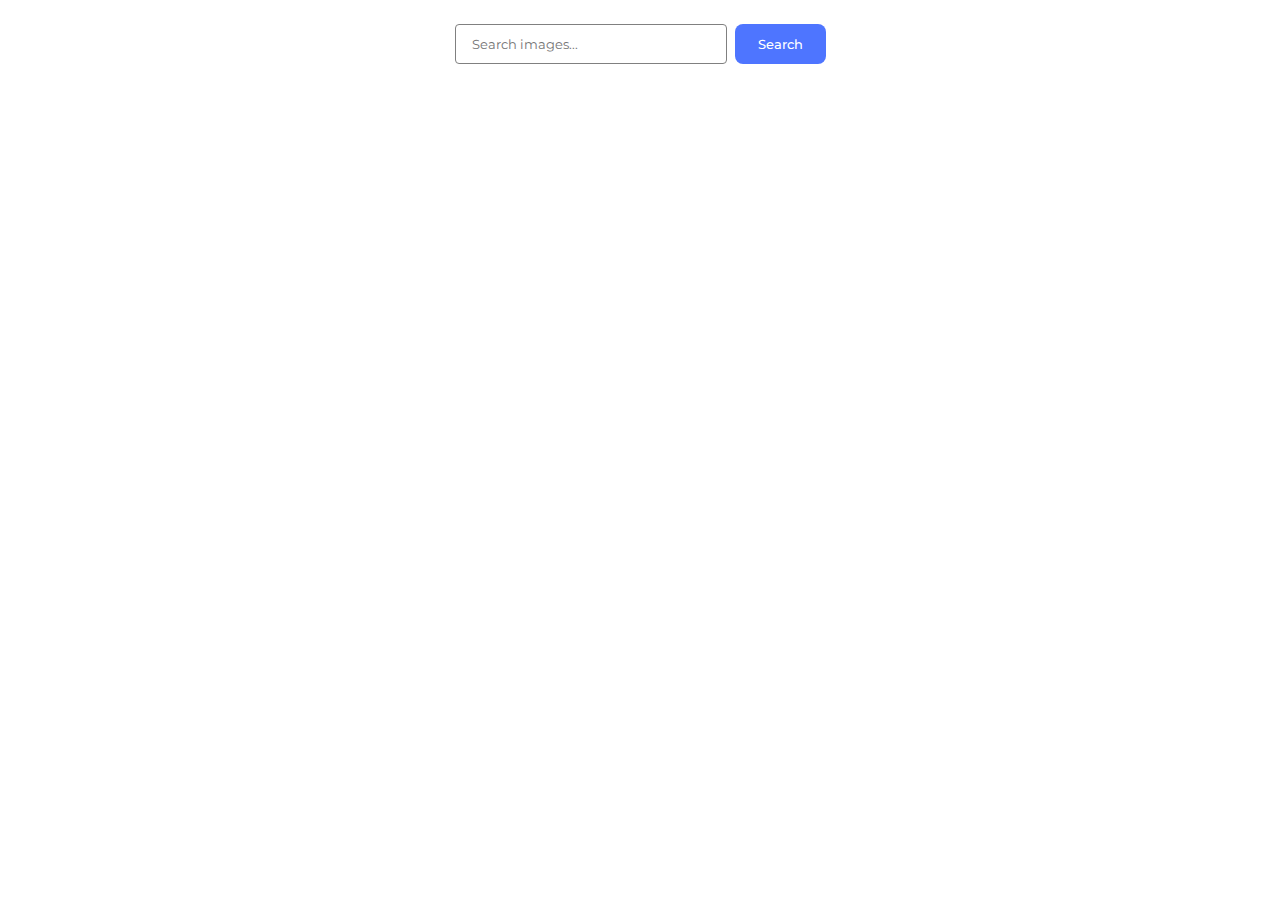
<file: src/index.html>
<!DOCTYPE html>
<html lang="en">

<head>
  <meta charset="UTF-8" />
  <link rel="icon" type="image/svg+xml" href="/favicon.svg" />
  <meta name="viewport" content="width=device-width, initial-scale=1.0" />
  <link rel="preconnect" href="https://fonts.googleapis.com" />
  <link rel="preconnect" href="https://fonts.gstatic.com" crossorigin />
  <link href="https://fonts.googleapis.com/css2?family=Montserrat:wght@100..900&display=swap" rel="stylesheet" />
  <title>Homework number 11</title>
  <link rel="stylesheet" href="./css/reset.css" />
  <link rel="stylesheet" href="./css/styles.css" />
</head>

<body>
  <form class="search-form">
    <input type="text" id="image" name="image" placeholder="Search images..." />
    <button type="submit" data-search>Search</button>
  </form>

  <span class="loader"></span>

  <ul class="gallery"></ul>

  <script type="module" src="./main.js"></script>
</body>

</html>
</file>
<file: src/css/styles.css>
/**
  |============================
  | include css partials with
  | default @import url()
  |============================
*/
@import url('./reset.css');

:root {
  font-family: Inter, Avenir, Helvetica, Arial, sans-serif;
  font-size: 16px;
  line-height: 24px;
  font-weight: 400;

  color: #242424;
  background-color: rgba(255, 255, 255, 0.87);

  font-synthesis: none;
  text-rendering: optimizeLegibility;
  -webkit-font-smoothing: antialiased;
  -moz-osx-font-smoothing: grayscale;
  -webkit-text-size-adjust: 100%;
}

* {
  box-sizing: border-box;
}

body {
  font-family: 'Montserrat', sans-serif;
  font-size: 16px;
  line-height: 1.5;
  font-weight: 400;
  letter-spacing: 0.04em;
  color: #2e2f42;
}

.search-form {
  margin-top: 24px;
  display: flex;
  justify-content: center;
  gap: 8px;
}

input {
  padding: 8px 16px;
  width: 272px;
  height: 40px;
  font-family: 'Montserrat', sans-serif;
  border-radius: 4px;
  border: 1px solid #808080;
  transition: border 250ms cubic-bezier(0.4, 0, 0.2, 1);
}

input:hover {
  border: 1px solid #000;
}

input:focus {
  border: 1px solid #4e75ff;
}

button[data-search] {
  padding: 8px 16px;
  width: 91px;
  height: 40px;
  font-family: 'Montserrat', sans-serif;
  font-weight: 500;
  color: #fff;
  background-color: #4e75ff;
  border: none;
  border-radius: 8px;
  cursor: pointer;
  transition: background-color 250ms cubic-bezier(0.4, 0, 0.2, 1);
}

button[data-search]:hover,
button[data-search]:focus {
  background-color: #6c8cff;
}

.gallery {
  margin: 20px auto;
  display: flex;
  flex-wrap: wrap;
  justify-content: center;
  row-gap: 24px;
  column-gap: 24px;
}

.gallery-item {
  border: 1px solid #808080;
  transition: transform 250ms cubic-bezier(0.4, 0, 0.2, 1);
}

.gallery-item:hover,
.gallery-item:focus {
  transform: scale(1.04);
}

.gallery-image {
  width: 360px;
  height: 152px;
}

.image-info {
  padding: 4px 16px;
  width: 360px;
  display: flex;
  flex-direction: row;
  justify-content: space-evenly;
  gap: 16px;
}

.item-info {
  font-weight: 600;
  line-height: 1.33333;
  font-size: 12px;
  text-align: center;
}

.item-info span {
  font-weight: 400;
  line-height: 2;
}

/*  */

.loader {
  width: 78px;
  height: 78px;
  display: none;
  position: relative;
  left: 50%;
  margin-top: 50px;
}

.loader::after {
  content: '';
  box-sizing: border-box;
  position: absolute;
  left: 0;
  top: 0;
  border: 10px solid transparent;
  transform: rotate(-40deg);
  width: 48px;
  height: 48px;
  border-width: 3px;
  border-style: dashed solid solid dotted;
  border-color: #ff3d00 #ff3d00 transparent #ff3d00;
  border-radius: 50%;

  box-sizing: border-box;
  animation: rotation 1s linear infinite;
}

@keyframes rotation {
  0% {
    transform: rotate(0deg);
  }

  100% {
    transform: rotate(360deg);
  }
}
</file>
